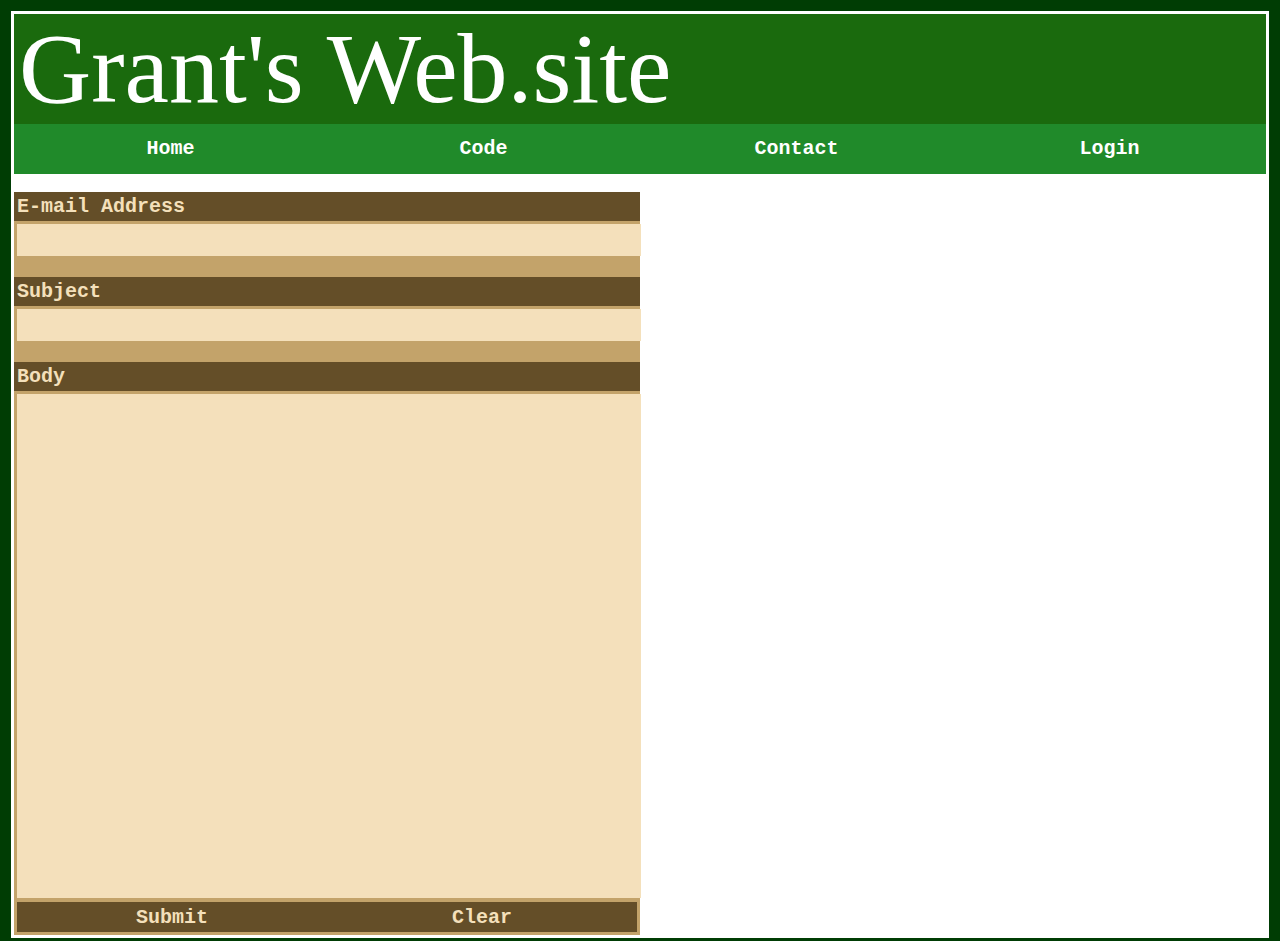
<file: contact.html>
<!-- ***************************************************************************************************************************************
* Copyright 2017 Grant Alexander
*
* Permission is hereby granted, free of charge, to any person obtaining a copy of this software and associated documentation files
* (the "Software"), to deal in the Software without restriction, including without limitation the rights to use, copy, modify, merge,
* publish, distribute, sublicense, and/or sell copies of the Software, and to permit persons to whom the Software is furnished to do so,
* subject to the following conditions:
*
* The above copyright notice and this permission notice shall be included in all copies or substantial portions of the Software.
*
* THE SOFTWARE IS PROVIDED "AS IS", WITHOUT WARRANTY OF ANY KIND, EXPRESS OR IMPLIED, INCLUDING BUT NOT LIMITED TO THE WARRANTIES
* OF MERCHANTABILITY, FITNESS FOR A PARTICULAR PURPOSE AND NONINFRINGEMENT. IN NO EVENT SHALL THE AUTHORS OR COPYRIGHT HOLDERS BE
* LIABLE FOR ANY CLAIM, DAMAGES OR OTHER LIABILITY, WHETHER IN AN ACTION OF CONTRACT, TORT OR OTHERWISE, ARISING FROM, OUT OF OR IN
* CONNECTION WITH THE SOFTWARE OR THE USE OR OTHER DEALINGS IN THE SOFTWARE.
**************************************************************************************************************************************** -->

<!doctype HTML>
<html>
   <head>
      <title>Playground of a Computer Scientist</title>
	  <link rel="stylesheet" type="text/css" href="theme/global.css" />
	  <script type="text/javascript" src="script/main.js"></script>
      <script type="text/javascript" src="script/contact.js"></script>
   </head>
   <body>
     <div class="body">
		  <div class="header">Grant's Web.site</div>
		  <div id="navBar" class="navBar">
			 <div id="navButton1" class="navButton" onclick="javascript:redirectHome();" onmouseover="javascript:highlightNav('navButton1');" onmouseout="javascript:unhighlightNav('navButton1');">Home</div><div id="navButton2" class="navButton" onclick="javascript:redirectCode();" onmouseover="javascript:highlightNav('navButton2');" onmouseout="javascript:unhighlightNav('navButton2');">Code</div><div id="navButton3" class="navButton" onclick="javascript:redirectContact();" onmouseover="javascript:highlightNav('navButton3');" onmouseout="javascript:unhighlightNav('navButton3');">Contact</div><div id="navButton4" class="navButton" onclick="javascript:redirectCV();" onmouseover="javascript:highlightNav('navButton4');" onmouseout="javascript:unhighlightNav('navButton4');">Login</div>
		  </div>
		  <div id="news">
              <br />
              <form action="processed.php" method="post">
                    <div class="table">
                        <div class="tableHeader">E-mail Address</div><div class="tableCell"><input id="email" class="contactText" type="text" name="email">&nbsp;</input></div>
                        <div class="tableHeader">Subject</div><div class="tableCell"><input id="subject" class="contactText" type="text" name="subject">&nbsp;</input></div>
                        <div class="tableHeader">Body</div>
                            <div class="tableCell"><textarea id="body" class="contactTextArea" name="body"></textarea>
                            <input class="submit" type="submit" value="Submit" /><input class="clear" type="button" value="Clear" onclick="javascript:clearBoxes();" />
                        </div>
                    </div>
              </form>
          </div>
	  </div>
   </body>
</html>
</file>
<file: theme/global.css>
/***************************************************************************************************************************************
 * Copyright 2017 Grant Alexander
 *
 * Permission is hereby granted, free of charge, to any person obtaining a copy of this software and associated documentation files
 * (the "Software"), to deal in the Software without restriction, including without limitation the rights to use, copy, modify, merge,
 * publish, distribute, sublicense, and/or sell copies of the Software, and to permit persons to whom the Software is furnished to do so,
 * subject to the following conditions:
 *
 * The above copyright notice and this permission notice shall be included in all copies or substantial portions of the Software.
 *
 * THE SOFTWARE IS PROVIDED "AS IS", WITHOUT WARRANTY OF ANY KIND, EXPRESS OR IMPLIED, INCLUDING BUT NOT LIMITED TO THE WARRANTIES
 * OF MERCHANTABILITY, FITNESS FOR A PARTICULAR PURPOSE AND NONINFRINGEMENT. IN NO EVENT SHALL THE AUTHORS OR COPYRIGHT HOLDERS BE
 * LIABLE FOR ANY CLAIM, DAMAGES OR OTHER LIABILITY, WHETHER IN AN ACTION OF CONTRACT, TORT OR OTHERWISE, ARISING FROM, OUT OF OR IN
 * CONNECTION WITH THE SOFTWARE OR THE USE OR OTHER DEALINGS IN THE SOFTWARE.
 ****************************************************************************************************************************************/

.mainForm {
   border-collapse:collapse;
}

.header {
   font-size:100px;
   line-height:100px;
   text-align:left;
   vertical-align:middle;
   font-family:times;
   color: #ffffff;
   background-color: #1a6a0d;
   padding:5px;
}

.body {
	padding:3px;
	background-color:#ffffff;
	min-height:900px;
}

.navBar {
   font-size:20px;
   color: #208a2a;
   padding: 0px;
   font-weight: bold;
   font-family: Monospace;
}

.navButton {
   display:inline-block;
   text-align:center;
   vertical-align:middle;
   background-color: #208a2a;
   height:50px;
   line-height:50px;
   color: #ffffff;
   cursor: pointer;
   width:25%;
   padding:0px;
}

body {
   display:block;
   color: #254b33;
   text-align:justify;
   vertical-align:top;
   padding: 3px;
   height: 800px;
   background-color:#003d04;
}

.newsTitle {
	color: #224928;
	padding:0px;
	display: inline-block;
	font-family: serif;
	font-size: 25px;
	font-weight: bold;
}

.bodyDivider {
	border-style: solid;
	border-color: #208a2a;
	border-width: 3px;
}

.newsIcons {
	display: inline-block;
	width:40px;
	height:40px;
	border-style: solid;
	border-width: 1px;
	border-color: #224928;
}

.newsInfo {
	color: #919191;
	font-style: italic;
	font-size: 10px;
	font-family: serif;
	display: inline-block;
	height: 50px;
	vertical-align: top;
}

.newsInfoBreak {
	height: 4px;
}

.pageNav {
	border:none;
	padding:0;
	display:block;
	width:100%;
	vertical-align:bottom;
	text-align:center;
}

.previousPage {
	border:solid black;
	display:inline-block;
	border-color:#224928;
	border-left-width: 2px;
	border-right-width: 0;
	border-top-width:0;
	border-bottom-width:2px;
	transform: rotate(45deg);
	padding: 3px;
	-webkit-transform: rotate(45deg);
	cursor: pointer;
}

.nextPage {
	border: solid black;
	border-color: #224928;
	display: inline-block;
	border-right-width:2px;
	border-top-width:2px;
	border-bottom-width:0;
	border-left-width:0;
	transform: rotate(45deg);
	-webkit-transform: rotate(45deg);
	padding: 3px;
	cursor: pointer;
}

.currentPage {
	display:inline-block;
}

.thumb {
	width: 300px;
	height: 300px;
	text-align:center;
	vertical-align:bottom;
	border: solid;
	border-width:2px;
	border-color: #208a2a;
	cursor: pointer;
}

.thumbTooltip {
	opacity: 50%;
	display: inline-block;
	height: 50px;
	width: 100%;
	background-color: #208a2a;
	color: white;
}

.pageStorage {
	font-size:1em;
	color: #FFFFFF;
	display: none;
}

.table {
	padding:0px;
	vertical-align: top;
	background: #c3a36a;
	width:50%;
	display:inline-block;
}

.tableHeader {
	background-color: #644e28;
	font-family: Monospace;
	color: #f4e0bb;
	font-size:20px;
	font-weight:bold;
	padding:3px;
}

.tableColumnHeader {
	background-color: #c3a36a;
	color: #f4e0bb;
	font-family: Monospace;
	font-size:20px;
	font-weight:bold;
	padding:3px;
}

.tableCell {
	padding:3px;
	background-color: #c3a36a;
	color: #644e28;
}

.comboboxTableCell {
	padding:3px;
	background-color: #c3a36a;
	color: #644e28;
}

.tableFancyCell {
	background-color: #c3a36a;
	color: #FFFFFF;
	font-family: Monospace;
	font-size:20px;
	font-weight:bold;
	padding:3px;
}

.contactText {
	width:100%;
	height:30px;
	color:#644e28;
	resize:none;
	background-color:#f4e0bb;
	border:none;
}

.contactTextArea {
	width:100%;
	height:500px;
	color:#644e28;
	resize:none;
	background-color:#f4e0bb;
	border:none;
}

.contactSelect {
	width:100%;
	height:30px;
	color:#644e28;
	resize:none;
	background-color:#f4e0bb;
	border:none;
}

.comboboxButton {
	display:inline-block;
	width:50px;
	border:none;
	height:30px;
	padding:1px;
	text-align: center;
	background-color:#f4e0bb;
	vertical-align:middle;
}

.combobox {
	padding: 0px;
	width: 100%;
}

.comboboxDropdown {
	display:block;
	position:absolute;
	background-color:#c3a36a;
	color:#644e28;
}

.comboboxText {
	display:inline-block;
	width:calc(100% - 54px);
	height:30px;
	background-color:#f4e0bb;
	border: none;
	vertical-align:middle;
}

.submit {
	background-color:#644e28;
	color:#f4e0bb;
	width:50%;
	font-family: Monospace;
	font-weight:bold;
	font-size:20px;
	height:30px;
	border:none;
}

.submit:hover, .clear:hover {
	background-color:#b8954b;
	color:#644e28;
}

.clear {
	background-color:#644e28;
	color:#f4e0bb;
	width:50%;
	font-family: Monospace;
	font-weight:bold;
	font-size:20px;
	height:30px;
	border:none;
}

.previewPane {
	width: 49%;
	display:inline-block;
	background-color:ghostwhite;
}

a:visited {
  color: #208a2a;
  font-weight: bold;
  text-decoration: none;
}

a:link {
  color: #208a2a;
  font-weight: bold;
  text-decoration: none;
}

a:hover {
  color: #3fd227;
  font-weight: bold;
  text-decoration: none;
}

a:active {
  color: #208a2a;
  font-weight: bold;
  text-decoration: none;
}

a.titleLink:visited {
  color: #208a2a;
  font-weight: bold;
  text-decoration: none;
  font-size: 25px;
}

a.titleLink:link {
  color: #208a2a;
  font-weight: bold;
  text-decoration: none;
  font-size: 25px;
}

a.titleLink:hover {
  color: #3fd227;
  font-weight: bold;
  text-decoration: none;
  font-size: 25px;
}

a.titleLink:active {
  color: #208a2a;
  font-weight: bold;
  text-decoration: none;
  font-size: 25px;
}
</file>
